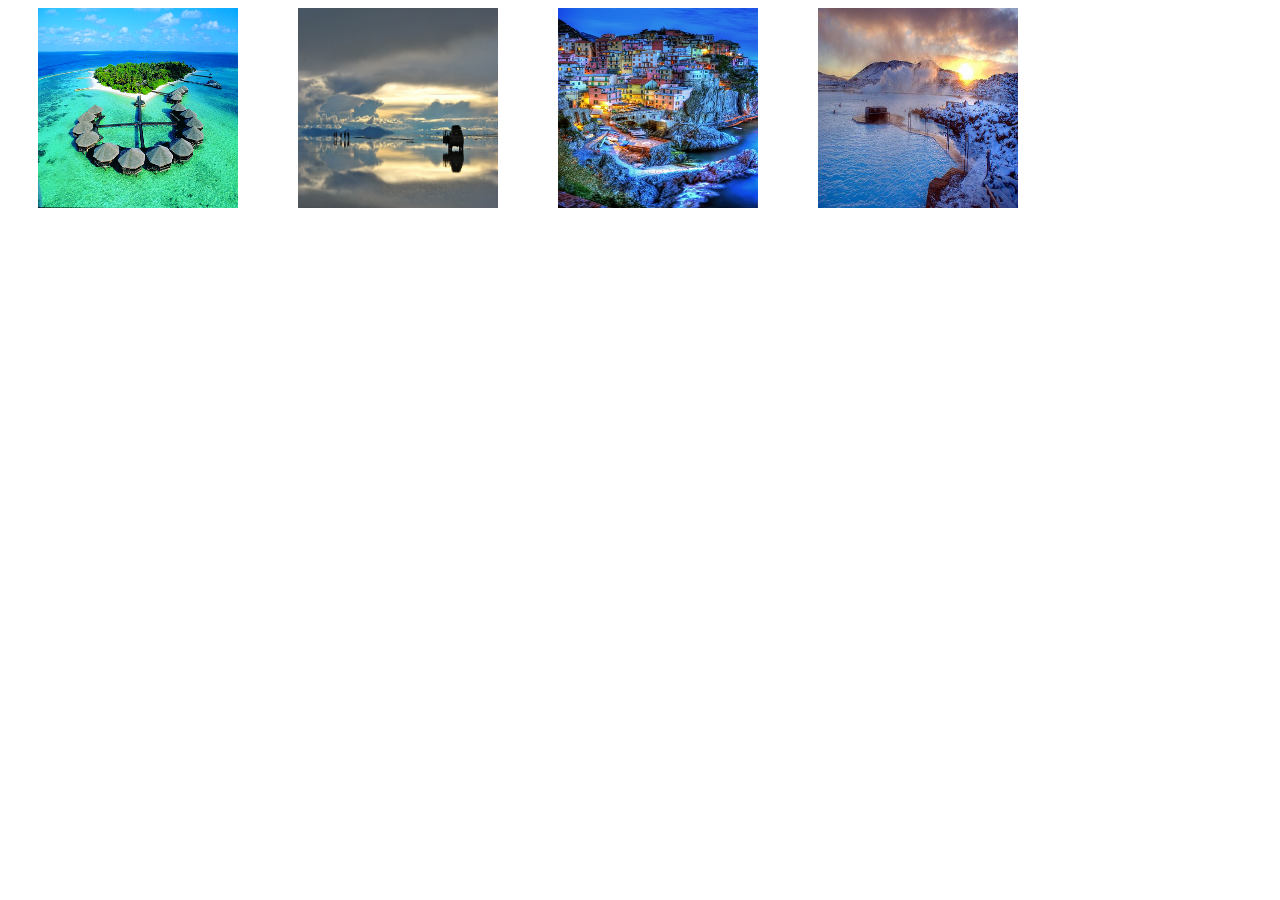
<file: chap 52-57/index.html>
<!DOCTYPE html>
<html lang="en">
<head>
    <meta charset="UTF-8">
    <meta name="viewport" content="width=device-width, initial-scale=1.0">
    <title>Document</title>
    <link rel="stylesheet" href="styles.css">
</head>
<body>
    <div id="modal" class="modal">
    </div>
    <div id="image">

    </div>

    <script src="index.js"></script>
</body>
</html>
</file>
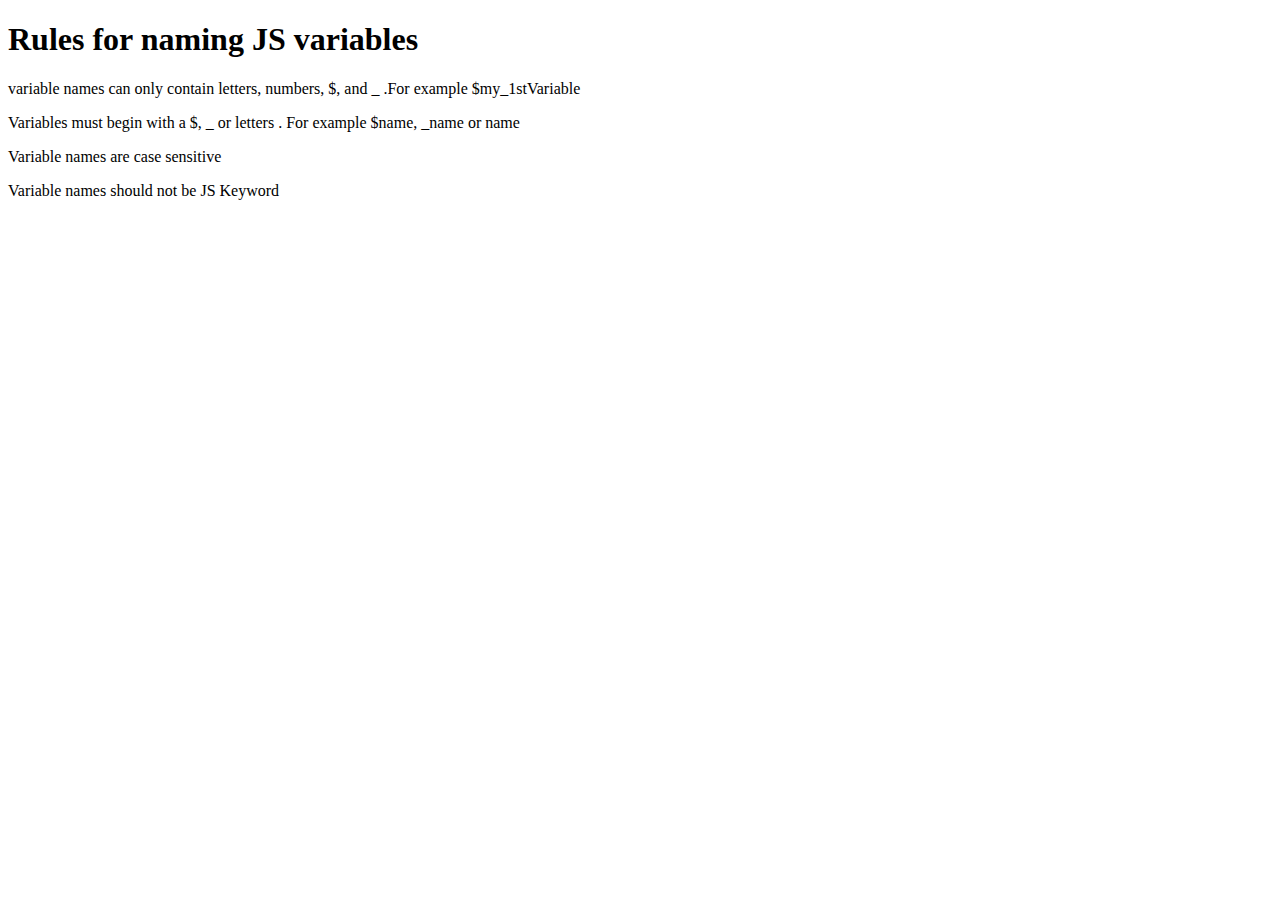
<file: chapter 4/index.html>
<!DOCTYPE html>
<html lang="en" dir="ltr">
  <head>
    <meta charset="utf-8">
    <title></title>
    <script src="app.js">

    </script>
  </head>
  <body>
    <h1><script type="text/javascript">
        document.write("Rules for naming JS variables");
    </script></h1>
    <p><script type="text/javascript">
        document.write("variable names can only contain letters, numbers, $, and _ .For example $my_1stVariable");
    </script></p>
    <p><script type="text/javascript">
      document.write("Variables must begin with a $, _ or letters . For example $name, _name or name ");
    </script></p>

    <p><script type="text/javascript">
      document.write("Variable names are case sensitive")
    </script></p>
    <p><script type="text/javascript">
        document.write(" Variable names should not be JS Keyword");
    </script></p>
    

  </body>
</html>
</file>
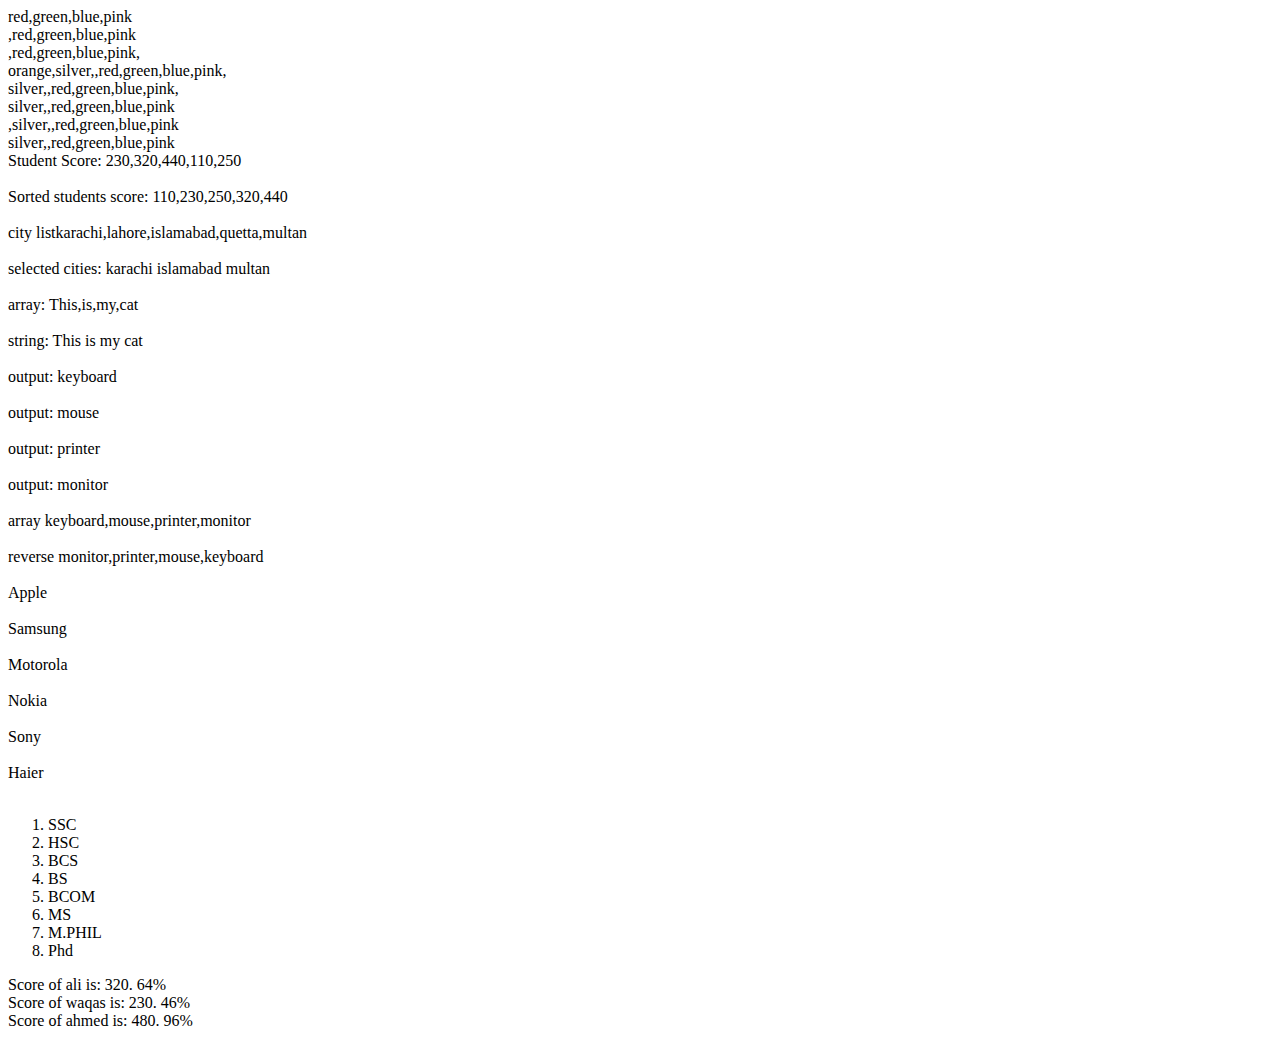
<file: chapter14-16/index.html>
<!DOCTYPE html>
<html lang="en" dir="ltr">
  <head>
    <meta charset="utf-8">
    <title></title>
    <script src="app.js">

    </script>
  </head>
  <body>








<ol>
  <li>
    <script>
      var qualification = ["SSC", "HSC", "BCS", "BS", "BCOM", "MS", "M.PHIL", "Phd"];
      document.write(qualification[0]);
    </script>
    </li>
    <li>
      <script>
        document.write(qualification[1]);
      </script>
      </li>
      <li>
        <script>
            document.write(qualification[2]);
        </script>
        </li>
        <li>
          <script>
              document.write(qualification[3]);
          </script>
          </li>
          <li>
            <script>
              document.write(qualification[4]);
            </script>
            </li>
            <li>
              <script>
                  document.write(qualification[5]);
              </script>
              </li>
              <li>
                <script>
                    document.write(qualification[6]);
                </script>
                </li>
                <li>
                  <script>
                      document.write(qualification[7]);
                  </script>
                  </li>

                    </ol>

                  <li>
                    <script>
                      var student = ["ali", "waqas", "ahmed"];
                      var studentScore = [320, 230, 480];
                      var percentage = studentScore[0] / 500 * 100;
                      var percentage2 = studentScore[1] / 500 * 100;
                      var percentage3 = studentScore[2] / 500 * 100;
                      document.write("Score of " + student[0] + " is: " + studentScore[0] + ". " + percentage + "%");

                    </script>
                    </li>

                    <li>
                      <script>
                        document.write("Score of " + student[1] + " is: " + studentScore[1] + ". " + percentage2 + "%");
                      </script>
                      </li>

                      <li>
                        <script>
                            document.write("Score of " + student[2] + " is: " + studentScore[2] + ". " + percentage3 + "%");
                        </script>
                        </li>





  </body>
</html>
</file>
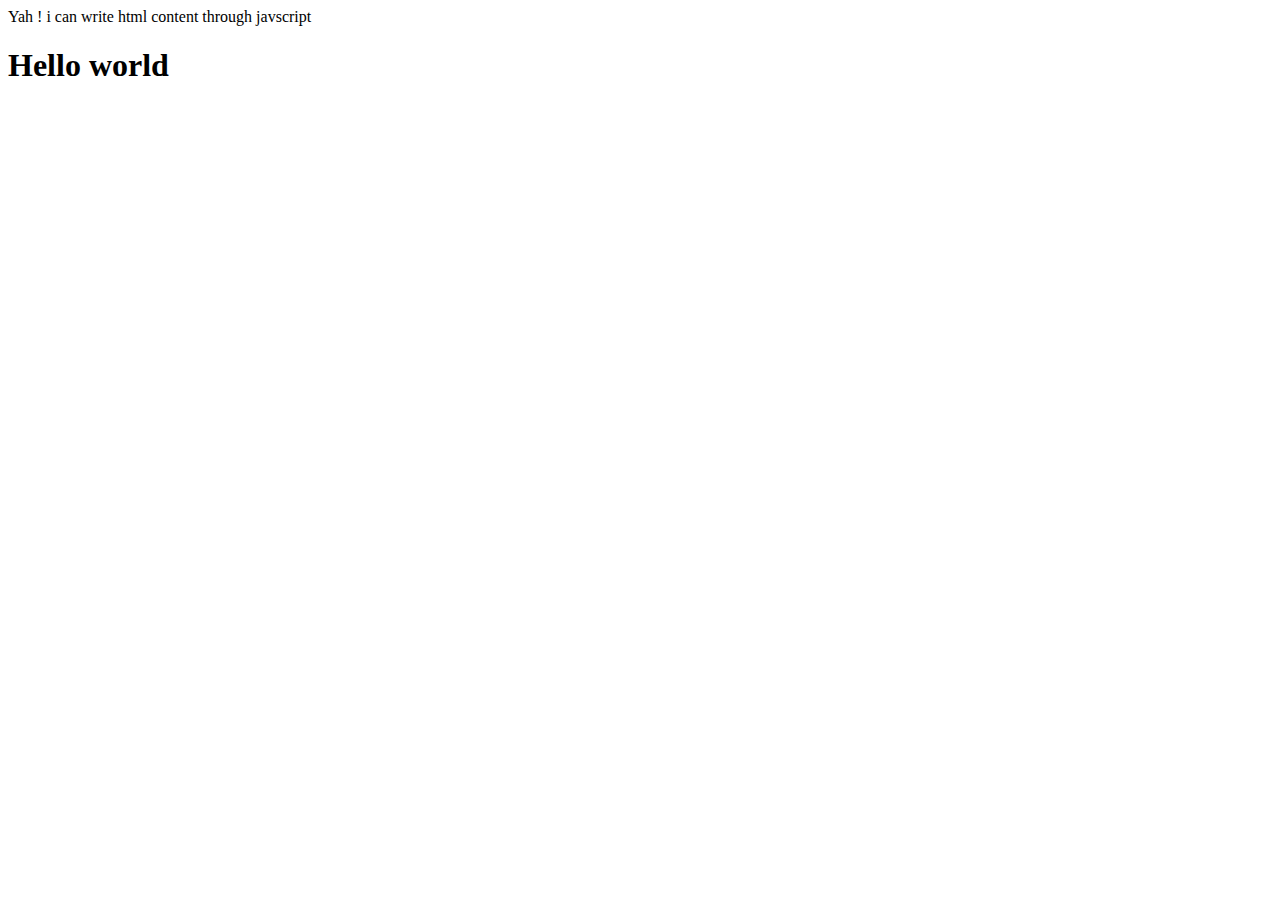
<file: chapter2/index.html>
<!DOCTYPE html>
<html lang="en" dir="ltr">
  <head>
    <meta charset="utf-8">
    <title></title>
    <script src="app.js" type="text/javascript">
    </script>
    <script type="text/javascript">
      var message = "Hello world";
      alert(message);
    </script>
  </head>
  <body>
    <h1>Hello world</h1>


  </body>
</html>
</file>
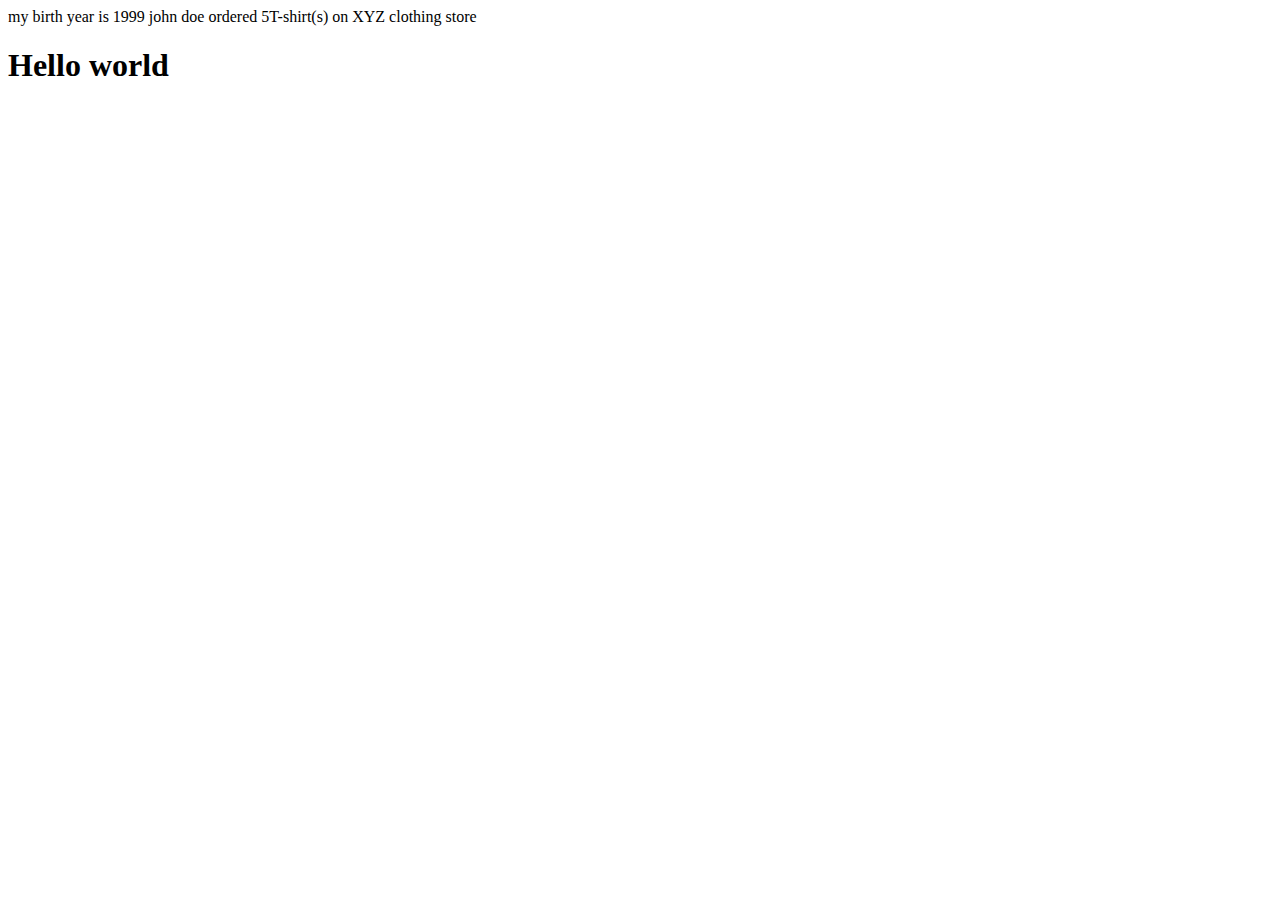
<file: chapter3/index.html>
<!DOCTYPE html>
<html lang="en" dir="ltr">
  <head>
    <meta charset="utf-8">
    <title></title>
    <script src="app.js" type="text/javascript">
    </script>
  </head>
  <body>
    <h1>Hello world</h1>


  </body>
</html>
</file>
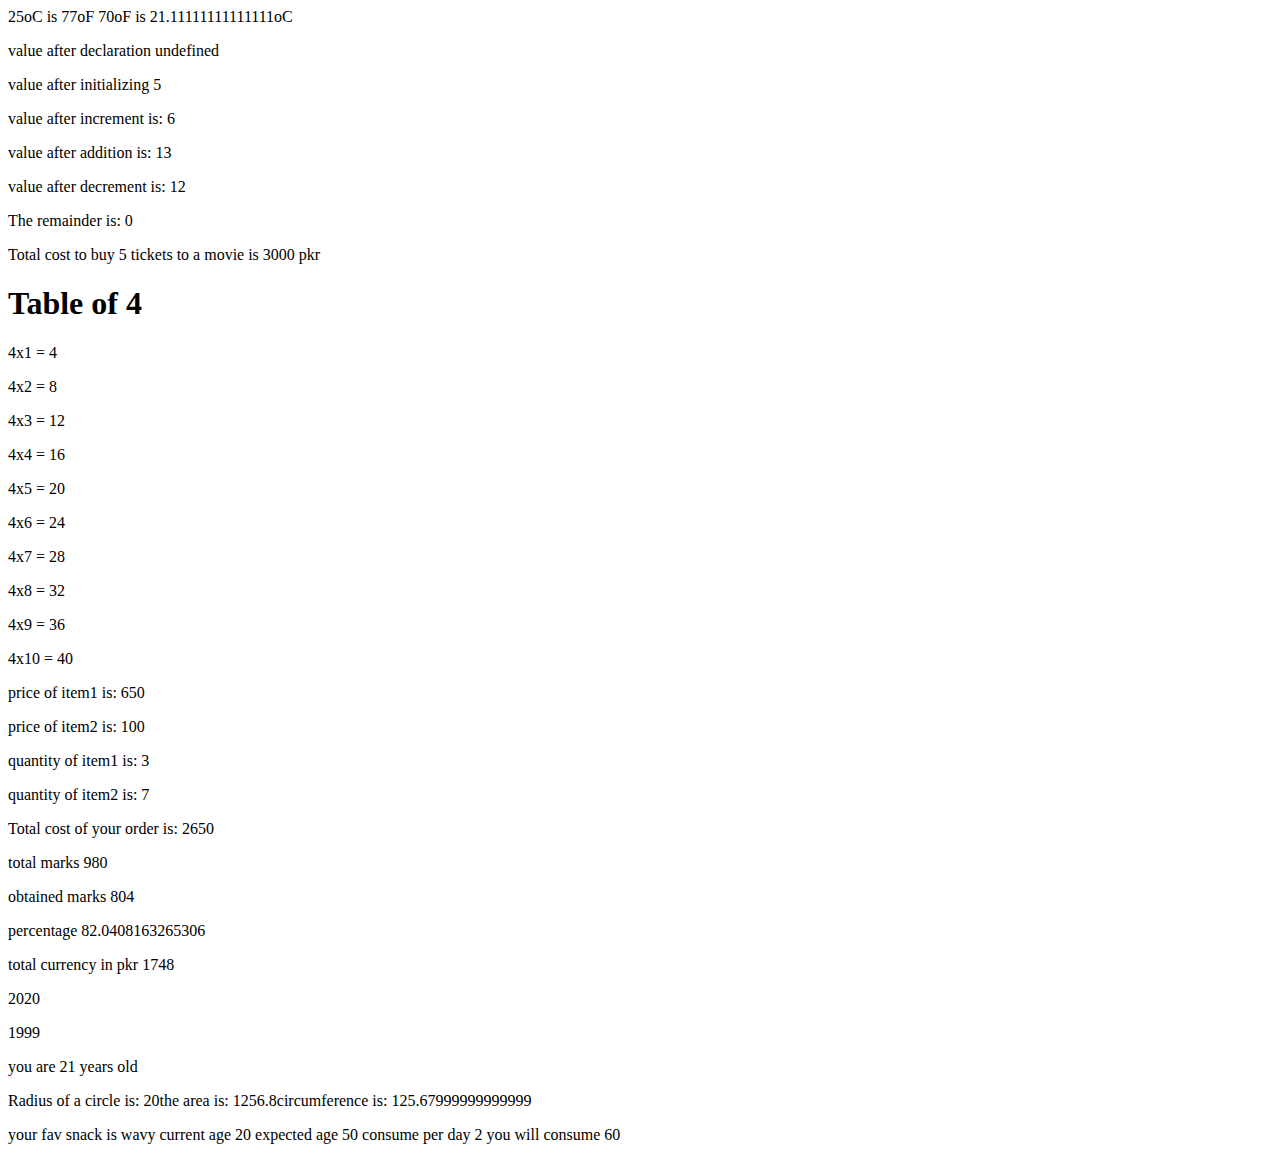
<file: chapter5/index.html>
<!DOCTYPE html>
<html lang="en" dir="ltr">
  <head>
    <meta charset="utf-8">
    <title></title>
    <script src="app.js">

    </script>
  </head>
  <body>
    <p><script>
      var value ;
      document.write("value after declaration ", value);

    </script></p>
    <p><script>
      var value = 5;
      document.write("value after initializing ", value);
    </script></p>
    <p><script>
      value++;
      document.write("value after increment is: ", value);
    </script></p>

    <p><script>
      var value = value + 7;
      document.write("value after addition is: ", value);
    </script></p>

    <p><script>
      value--;
      document.write("value after decrement is: ", value);
    </script></p>

    <p><script>
      var value = value / 3;
      document.write("The remainder is: 0");
    </script></p>

    <p><script>
      var ticket = 600;
      var ticketQuantity = 5 * ticket + " pkr";
      document.write("Total cost to buy 5 tickets to a movie is ", ticketQuantity);

    </script></p>

    <h1><script>
      document.write("Table of 4");
    </script></h1>

    <p><script>
      document.write("4x1 = ", 4*1);
    </script></p>

    <p><script>
      document.write("4x2 = ", 4*2);
    </script></p>

    <p><script>
      document.write("4x3 = ", 4*3)
    </script></p>

    <p><script>
      document.write("4x4 = ", 4*4);
    </script></p>

    <p><script>
      document.write("4x5 = ", 4*5);
    </script></p>

    <p><script>
      document.write("4x6 = ", 4*6)
    </script></p>

    <p><script>
      document.write("4x7 = ", 4*7);
    </script></p>

    <p><script>
      document.write("4x8 = ", 4*8);
    </script></p>

    <p><script>
      document.write("4x9 = ", 4*9);
    </script></p>

    <p><script>
      document.write("4x10 = ", 4*10);
    </script></p>

    <p><script>

      var item1 = 650;
      document.write("price of item1 is: ", item1);




    </script></p>

    <p><script>
      var item2 = 100;
      document.write("price of item2 is: ", item2);
    </script></p>

    <p><script>
      var item1Quantity = 3;
      document.write("quantity of item1 is: ", item1Quantity);
    </script></p>

    <p><script>
      var item2Quantity = 7;
      document.write("quantity of item2 is: ", item2Quantity);
    </script></p>

    <p><script>
      var totalPrice = (item1 * 3) + (item2 * 7)
      document.write("Total cost of your order is: ", totalPrice);
    </script></p>

    <p><script>
      var totalMarks = 980;
      document.write("total marks ", totalMarks);


    </script></p>

    <p><script>
      var marksObtained = 804;
      document.write("obtained marks ", marksObtained);
    </script></p>

      <p><script>
        var percentage = marksObtained / totalMarks * 100;
        document.write("percentage ", percentage);
      </script></p>

      <p><script>
        document.write("total currency in pkr ", (10 *  104.80) + (28 * 25))
      </script></p>

      <p><script>
      var currentYear = 2020;
      document.write(currentYear);


    </script></p>

    <p><script>
    var hisBirthYear = 1999;
    document.write(hisBirthYear);
    </script></p>

    <p> <script>document.write("you are 21 years old");</script></p>

    <p><script>
      var r = 20;
      document.write("Radius of a circle is: ", r);
      var area = 1256.8;
      document.write("the area is: ", area);
      var circumference = 2 * 3.142 * r;
      document.write("circumference is: ", circumference);
    </script></p>

    <p><script>
      var wavy = "wavy";
      document.write("your fav snack is " + wavy);
      var nowAge = 20;
      document.write(" current age " + nowAge);
      var willBeAge = 50;
      document.write(" expected age " + willBeAge);
      var consume = 2;
      document.write(" consume per day " + consume);
      var consumed = (willBeAge - nowAge) * consume;
      document.write(" you will consume " + consumed);
    </script></p>


  </body>
</html>
</file>
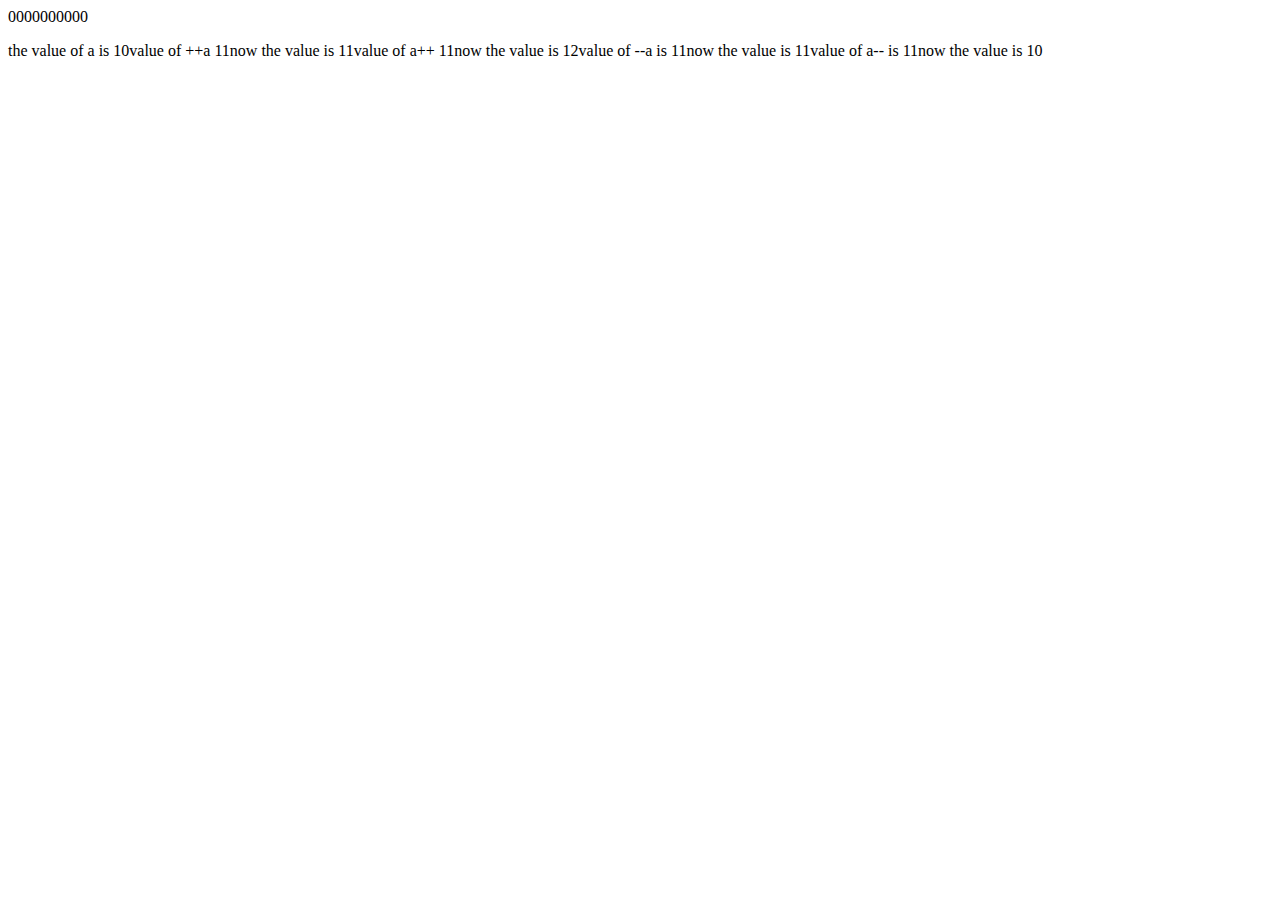
<file: chapter6-9/index.html>
<!DOCTYPE html>
<html lang="en" dir="ltr">
  <head>
    <meta charset="utf-8">
    <title></title>
    <script src="app.js">

    </script>
  </head>
  <body>

    <p><script>
      var a = 10;
      document.write("the value of a is ", a);
      document.write("value of ++a ", ++a);
      document.write("now the value is ", a);
      document.write("value of  a++ ", a++);
      document.write("now the value is ", a);
      document.write("value of --a is ", --a);
      document.write("now the value is ", a);
      document.write("value of a-- is ", a--);
      document.write("now the value is ", a);

    </script></p>

  </body>
</html>
</file>
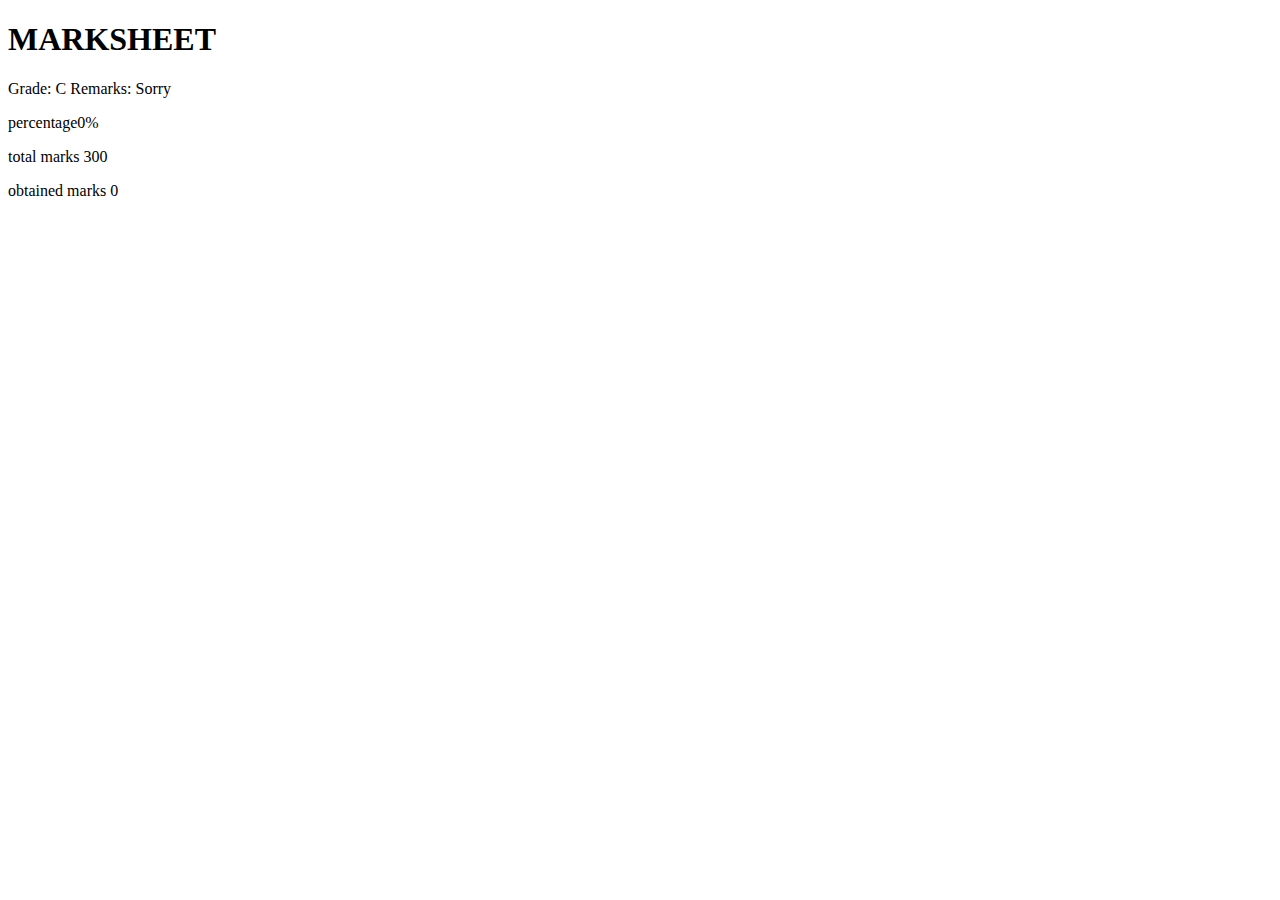
<file: chapter9-11/index.html>
<!DOCTYPE html>
<html lang="en" dir="ltr">
  <head>
    <meta charset="utf-8">
    <title></title>
    <script src="app.js">

    </script>
  </head>
  <body>
    <h1>MARKSHEET</h1>
    <p><script>
      var subjectmarks = prompt("enter subject marks");
      var subject2marks = prompt("enter subject marks");
      var subject3marks = prompt("enter subject marks");

        var percentage = (Number(subjectmarks) + Number(subject2marks) + Number(subject3marks) )/ 300 * 100;

      var obtainedMarks = Number(subject2marks) + Number(subject3marks) + Number(subjectmarks);

      var totalMarks = 300;




      if (percentage >= 80 ){
        document.write("Grade: A-one");
        document.write("Remarks: Excellent");

      } else if (percentage >= 70 ){
        document.write("Grade: A");
        document.write("Remarks: Good");

      } else if (percentage >= 60 ){
        document.write("Grade: B");
        document.write("Remarks: you need to improve");

      } else if (percentage < 60 ){
        document.write("Grade: C");
        document.write(" Remarks: Sorry ");
      }



    </script></p>

    <p><script>
      document.write("percentage", percentage ,"%");
    </script></p>

    <p><script type="text/javascript">
      document.write("total marks ", totalMarks);
    </script></p>

    <p><script>
      document.write("obtained marks ", obtainedMarks);
    </script></p>

  </body>
</html>
</file>
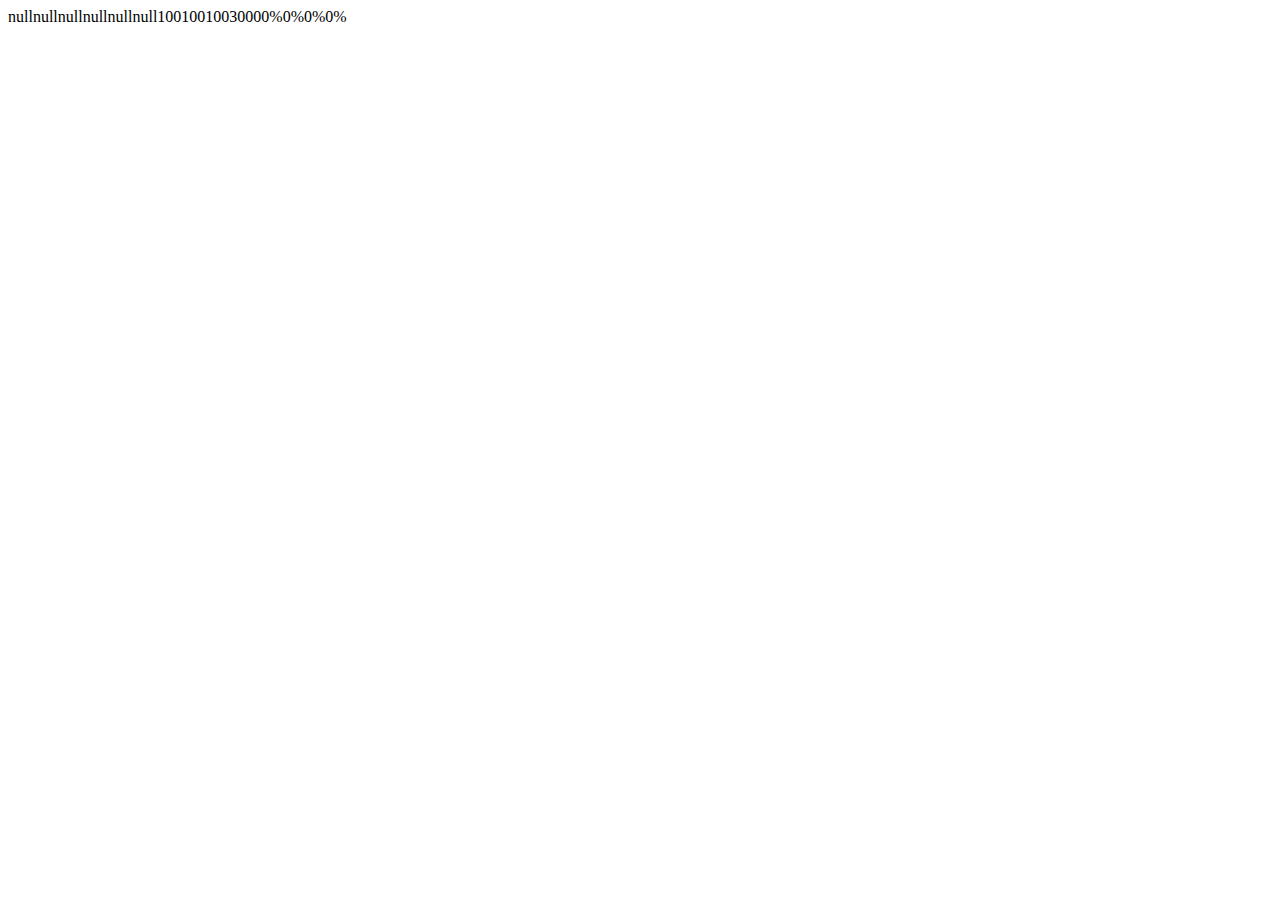
<file: chapter6-9/chap9.html>
<!DOCTYPE html>
<html lang="en" dir="ltr">
  <head>
    <meta charset="utf-8">
    <title></title>
  </head>
  <body>
    <script>
      var subject = prompt("enter subject 1");
      var subject2 = prompt("enter subject 2");
      var subject3 = prompt("enter subject 3");
      var subjectMarks = prompt("subject 1 marks");
        var subject2Marks = prompt("subject 2 marks");
        var subject3Marks = prompt("subject 3 marks");

      document.write(subject);
      document.write(subject2);
      document.write(subject3);

      document.write(subjectMarks);

      document.write(subject2Marks);

      document.write(subject3Marks);
      var oneSubjectTotal = 100;
      document.write(oneSubjectTotal);
      document.write(oneSubjectTotal);
      document.write(oneSubjectTotal);
      var allSubjectTotal = 300;
      document.write(allSubjectTotal);
      var obtainedMarks = subjectMarks + subject2Marks + subject3Marks;
      document.write(obtainedMarks);
      var subject1Percentage = subjectMarks / oneSubjectTotal * 100;
      document.write(subject1Percentage, "%");
      var subject2Percentage = subject2Marks / oneSubjectTotal * 100;
      document.write(subject2Percentage, "%");
      var subject3Percentage = subject3Marks / oneSubjectTotal * 100;
      document.write(subject3Percentage, "%");
      var totalPercentage = (subject1Percentage + subject2Percentage + subject3Percentage) / 3;
      document.write(totalPercentage, "%");
    </script>

  </body>
</html>
</file>
<file: chap 52-57/styles.css>
.img {
    width: 200px;
    height: 200px;
    margin: 0 30px;
}
.modal {
    display: flex;
    flex-direction: row;
}
.modal-img {
    width: 400px;
    height: 400px;

}
#image {
    display: none;
}
.modal-btn {
    opacity: 0.7;
    margin-left: 370px;
    width: 30px;
    height: 40px;
    position: absolute;
    color: red;
}
.modal-btn:hover {
    background-color: black;
}
</file>
